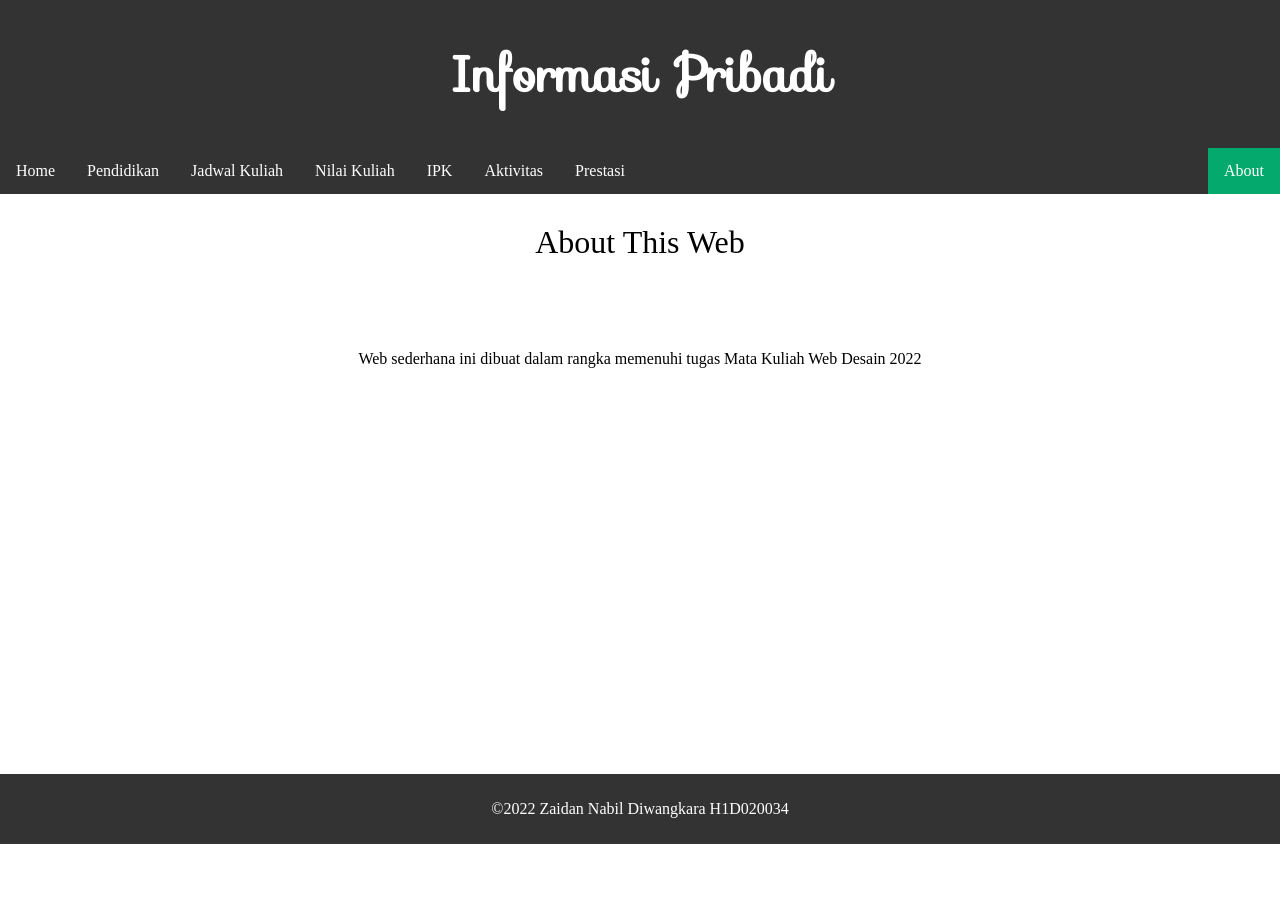
<file: about.html>
<!DOCTYPE html>
<html>
  <head>
    <meta name="viewport" content="width=device-width, initial-scale=1.0">
    <link rel="stylesheet" href="https://fonts.googleapis.com/css?family=Sofia">
    <link rel="stylesheet" type="text/css" href="style.css">
    <link rel="icon" type="image/x-icon" href="judul.png"/>
  </head>
  <body>
    <div class="main">
      <div class="header">
        <h1>Informasi Pribadi</h1>
      </div>
      <div class="bar">
        <ul class="topnav">
          <li><a href="home.html">Home</a></li>
          <li><a href="pendidikan.html">Pendidikan</a></li>
          <li><a href="jadwalkuliah.html">Jadwal Kuliah</a></li>
          <li><a href="nilaikuliah.html">Nilai Kuliah</a></li>
          <li><a href="ipk.html">IPK</a></li>
          <li><a href="aktivitas.html">Aktivitas</a></li>
          <li><a href="prestasi.html">Prestasi</a></li>
          <li class="right"><a class="active" href="about.html">About</a></li>
        </ul>
      </div>
      <div class="konten">
        <font size="6"><center>About This Web</center></font>
        <br>
        <br>
        <br>
        <p align="center">Web sederhana ini dibuat dalam rangka memenuhi tugas Mata Kuliah Web Desain 2022</p>
        <br>
        <br>
        <br>
        <br>
        <br>
        <br>
        <br>
        <br>
        <br>
        <br>
        <br>
        <br>
        <br>
        <br>
        <br>
        <br>
        <br>
        <br>
        <br>
        <br>
      </div>
      <div class="footer">
        <p>&copy;2022 Zaidan Nabil Diwangkara H1D020034</p>
      </div>
    </div>
  </body>
</html>
</file>
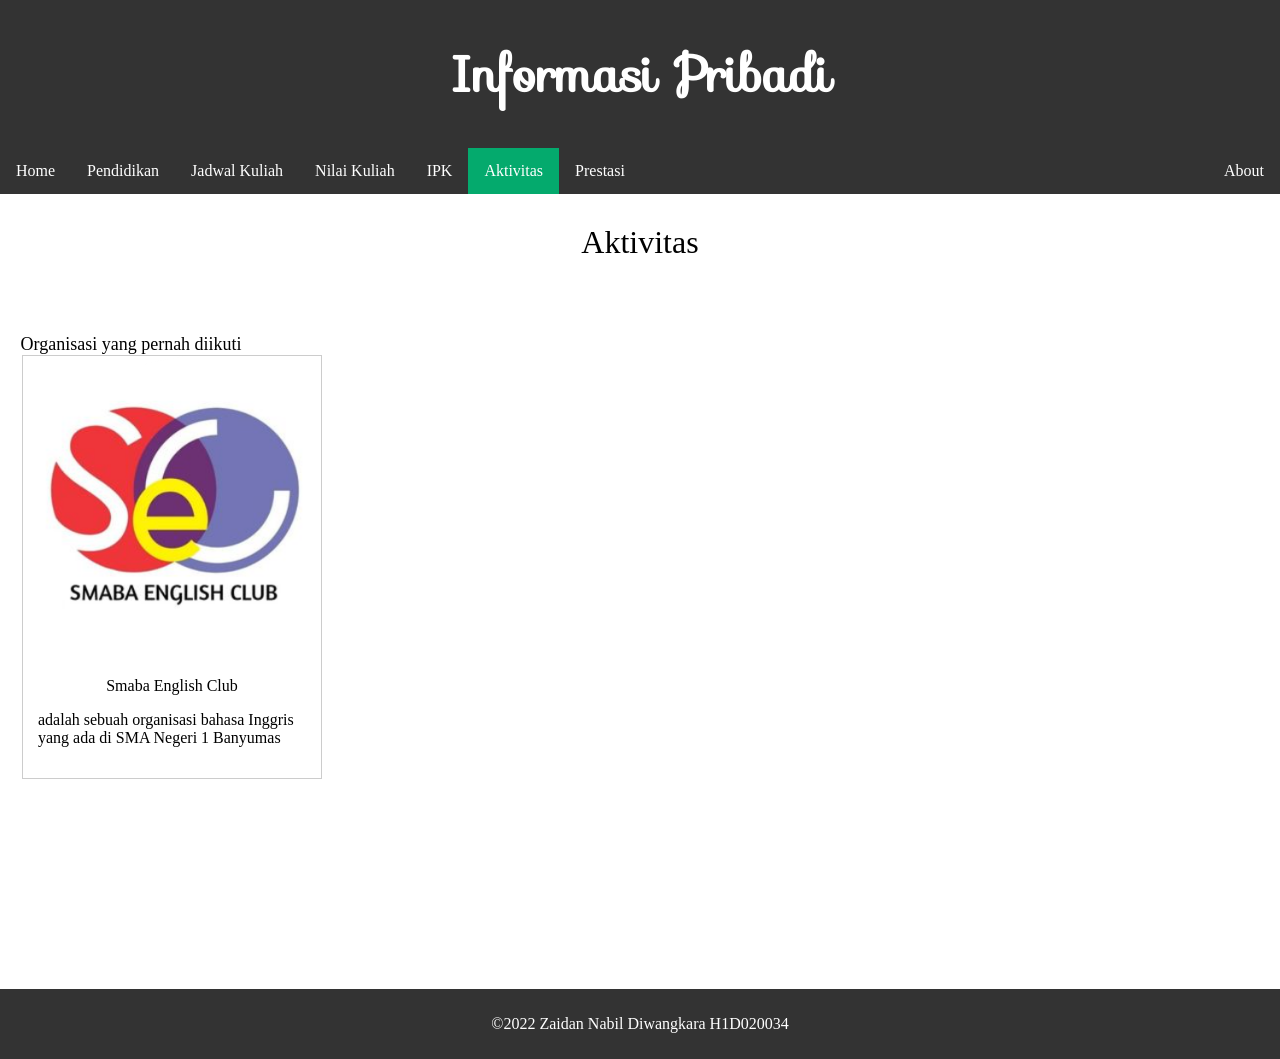
<file: aktivitas.html>
<!DOCTYPE html>
<html>
  <head>
    <meta name="viewport" content="width=device-width, initial-scale=1.0">
    <link rel="stylesheet" href="https://fonts.googleapis.com/css?family=Sofia">
    <link rel="stylesheet" type="text/css" href="style.css">
    <link rel="icon" type="image/x-icon" href="unsoed.png"/>
  </head>
  <body>
    <div class="main">
      <div class="header">
        <h1>Informasi Pribadi</h1>
      </div>
      <div class="bar">
        <ul class="topnav">
          <li><a href="home.html">Home</a></li>
          <li><a href="pendidikan.html">Pendidikan</a></li>
          <li><a href="jadwalkuliah.html">Jadwal Kuliah</a></li>
          <li><a href="nilaikuliah.html">Nilai Kuliah</a></li>
          <li><a href="ipk.html">IPK</a></li>
          <li><a class="active" href="aktivitas.html">Aktivitas</a></li>
          <li><a href="prestasi.html">Prestasi</a></li>
          <li class="right"><a href="about.html">About</a></li>
        </ul>
      </div>
      <div class="konten">
        <font size="6"><center>Aktivitas</center></font>
        <br>
        <br>
        <br>
        <font size="4">&nbsp;Organisasi yang pernah diikuti</font>
        <br>
        <div class="responsive">
          <div class="gallery">
            <a target="_blank" href="sec.png">
              <img src="sec.png" width="600" height="400">
            </a>
            <div class="desc">Smaba English Club<br><p align="left">adalah sebuah organisasi bahasa Inggris yang ada di SMA Negeri 1 Banyumas</p></div>
          </div>
        </div>
        <div class="clearfix"></div>
      </div>
      <br>
      <br>
      <br>
      <br>
      <br>
      <br>
      <br>
      <br>
      <br>
      <br>
      </div>
      <div class="footer">
        <p>&copy;2022 Zaidan Nabil Diwangkara H1D020034</p>
      </div>
    </div>
  </body>
</html>
</file>
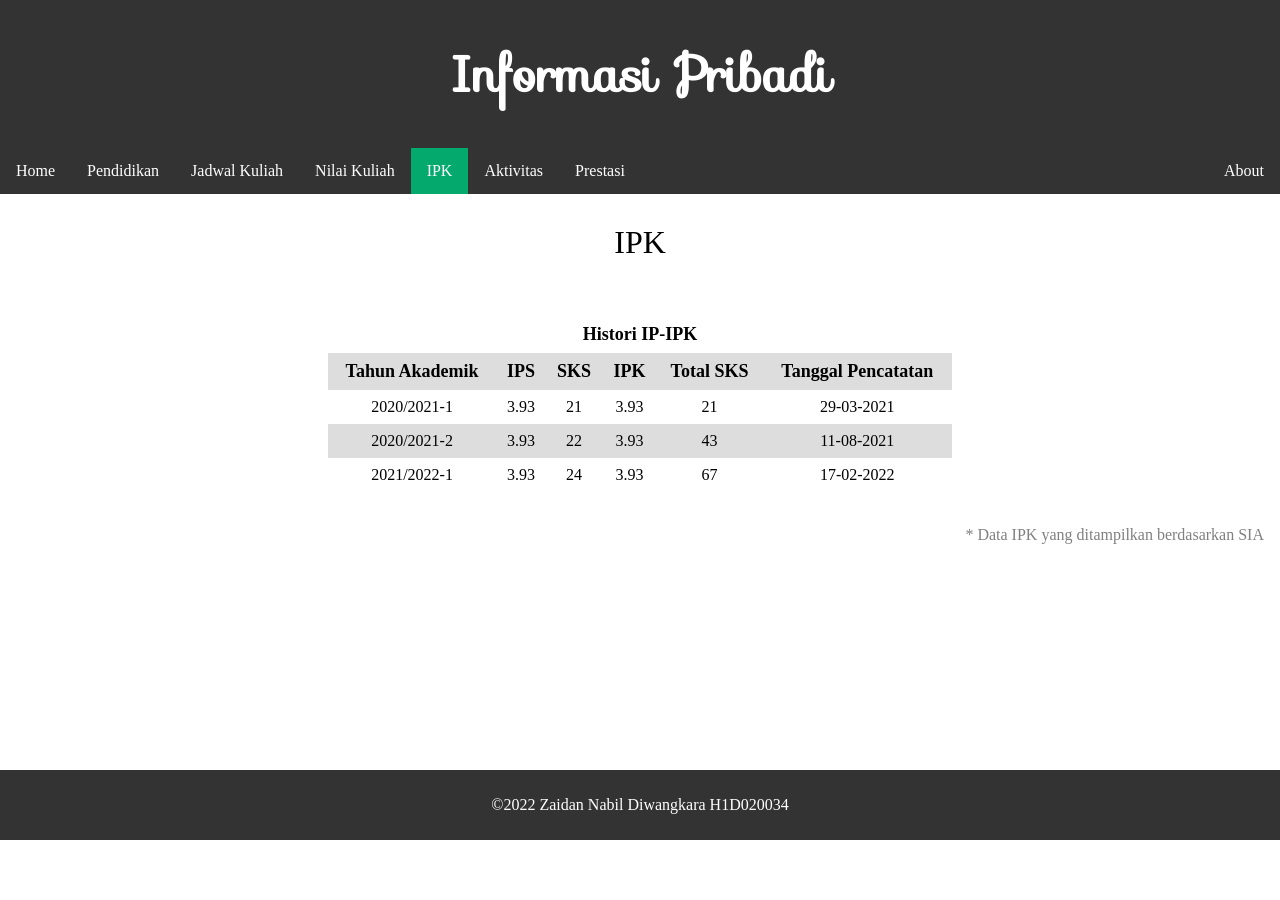
<file: ipk.html>
<!DOCTYPE html>
<html>
  <head>
    <meta name="viewport" content="width=device-width, initial-scale=1.0">
    <link rel="stylesheet" href="https://fonts.googleapis.com/css?family=Sofia">
    <link rel="stylesheet" type="text/css" href="style.css">
    <link rel="icon" type="image/x-icon" href="unsoed.png"/>
  </head>
  <body>
    <div class="main">
      <div class="header">
        <h1>Informasi Pribadi</h1>
      </div>
      <div class="bar">
        <ul class="topnav">
          <li><a href="home.html">Home</a></li>
          <li><a href="pendidikan.html">Pendidikan</a></li>
          <li><a href="jadwalkuliah.html">Jadwal Kuliah</a></li>
          <li><a href="nilaikuliah.html">Nilai Kuliah</a></li>
          <li><a class="active" href="ipk.html">IPK</a></li>
          <li><a href="aktivitas.html">Aktivitas</a></li>
          <li><a href="prestasi.html">Prestasi</a></li>
          <li class="right"><a href="about.html">About</a></li>
        </ul>
      </div>
      <div class="konten">
        <font size="6"><center>IPK</center></font>
        <br>
        <br>
        <table class="table2" align="center">
          <thead>
            <tr>
              <th colspan="6">Histori IP-IPK</th>
            </tr>
            <tr>
              <th>Tahun Akademik</th>
              <th>IPS</th>
              <th>SKS</th>
              <th>IPK</th>
              <th>Total SKS</th>
              <th>Tanggal Pencatatan</th>
            </tr>
          </thead>
          <tbody>
            <tr align="center">
              <td>2020/2021-1</td>
              <td>3.93</td>
              <td>21</td>
              <td>3.93</td>
              <td>21</td>
              <td align="center">29-03-2021</td>
            </tr>
            <tr align="center">
              <td>2020/2021-2</td>
              <td>3.93</td>
              <td>22</td>
              <td>3.93</td>
              <td>43</td>
              <td>11-08-2021</td>
            </tr>
            <tr align="center">
              <td>2021/2022-1</td>
              <td>3.93</td>
              <td>24</td>
              <td>3.93</td>
              <td>67</td>
              <td>17-02-2022</td>
            </tr>
          </tbody>
        </table>
        <br>
        <p align="right"><font color="grey">* Data IPK yang ditampilkan berdasarkan SIA</font></p>
        <br>
        <br>
        <br>
        <br>
        <br>
        <br>
        <br>
        <br>
        <br>
        <br>
      </div>
      <div class="footer">
        <p>&copy;2022 Zaidan Nabil Diwangkara H1D020034</p>
      </div>
    </div>
  </body>
</html>
</file>
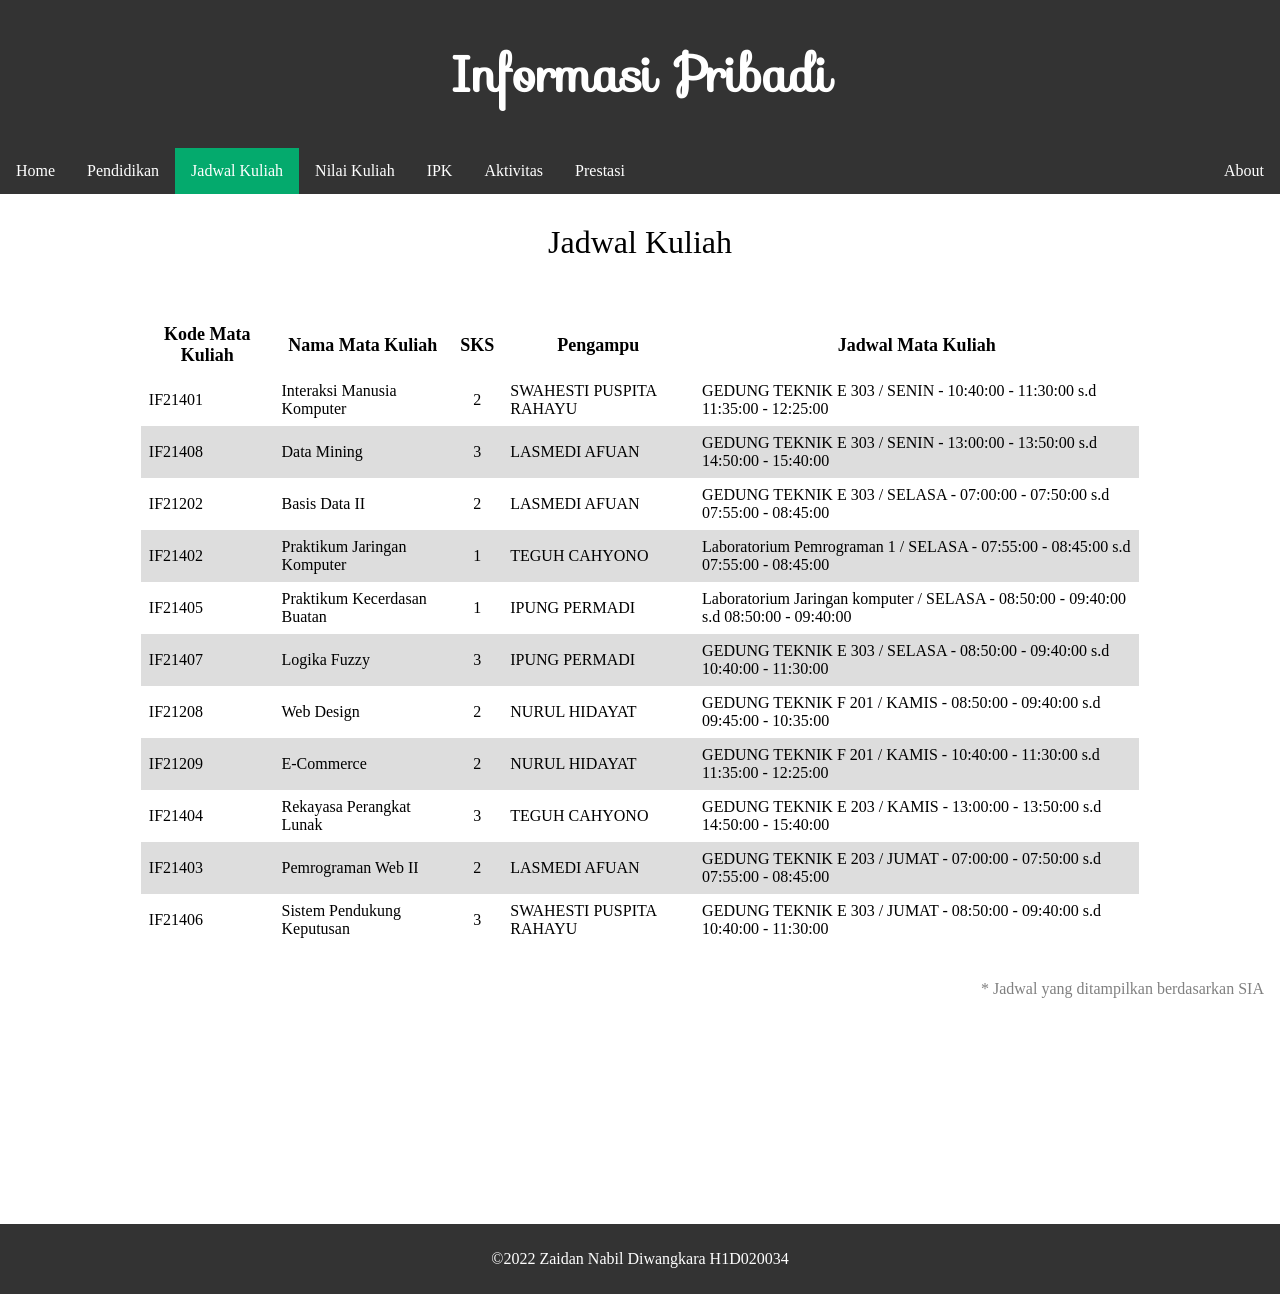
<file: jadwalkuliah.html>
<!DOCTYPE html>
<html>
  <head>
    <meta name="viewport" content="width=device-width, initial-scale=1.0">
    <link rel="stylesheet" href="https://fonts.googleapis.com/css?family=Sofia">
    <link rel="stylesheet" type="text/css" href="style.css">
    <link rel="icon" type="image/x-icon" href="unsoed.png"/>
  </head>
  <body>
    <div class="main">
      <div class="header">
        <h1>Informasi Pribadi</h1>
      </div>
      <div class="bar">
        <ul class="topnav">
          <li><a href="home.html">Home</a></li>
          <li><a href="pendidikan.html">Pendidikan</a></li>
          <li><a class="active" href="jadwalkuliah.html">Jadwal Kuliah</a></li>
          <li><a href="nilaikuliah.html">Nilai Kuliah</a></li>
          <li><a href="ipk.html">IPK</a></li>
          <li><a href="aktivitas.html">Aktivitas</a></li>
          <li><a href="prestasi.html">Prestasi</a></li>
          <li class="right"><a href="about.html">About</a></li>
        </ul>
      </div>
      <div class="konten">
        <font size="6"><center>Jadwal Kuliah</center></font>
        <br>
        <br>
        <table align="center">
          <thead>
            <tr>
              <th>Kode Mata Kuliah</th>
              <th>Nama Mata Kuliah</th>
              <th>SKS</th>
              <th>Pengampu</th>
              <th>Jadwal Mata Kuliah</th>
            </tr>
          </thead>
          <tbody>
            <tr>
              <td>IF21401</td>
              <td>Interaksi Manusia Komputer</td>
              <td align="center">2</td>
              <td>SWAHESTI PUSPITA RAHAYU</td>
              <td>GEDUNG TEKNIK E 303 / SENIN - 10:40:00 - 11:30:00 s.d 11:35:00 - 12:25:00</td>
            </tr>
            <tr>
              <td>IF21408</td>
              <td>Data Mining</td>
              <td align="center">3</td>
              <td>LASMEDI AFUAN</td>
              <td>GEDUNG TEKNIK E 303 / SENIN - 13:00:00 - 13:50:00 s.d 14:50:00 - 15:40:00</td>
            </tr>
            <tr>
              <td>IF21202</td>
              <td>Basis Data II</td>
              <td align="center">2</td>
              <td>LASMEDI AFUAN</td>
              <td>GEDUNG TEKNIK E 303 / SELASA - 07:00:00 - 07:50:00 s.d 07:55:00 - 08:45:00</td>
            </tr>
            <tr>
              <td>IF21402</td>
              <td>Praktikum Jaringan Komputer</td>
              <td align="center">1</td>
              <td>TEGUH CAHYONO</td>
              <td>Laboratorium Pemrograman 1 / SELASA - 07:55:00 - 08:45:00 s.d 07:55:00 - 08:45:00</td>
            </tr>
            <tr>
              <td>IF21405</td>
              <td>Praktikum Kecerdasan Buatan</td>
              <td align="center">1</td>
              <td>IPUNG PERMADI</td>
              <td>Laboratorium Jaringan komputer / SELASA - 08:50:00 - 09:40:00 s.d 08:50:00 - 09:40:00</td>
            </tr>
            <tr>
              <td>IF21407</td>
              <td>Logika Fuzzy</td>
              <td align="center">3</td>
              <td>IPUNG PERMADI</td>
              <td>GEDUNG TEKNIK E 303 / SELASA - 08:50:00 - 09:40:00 s.d 10:40:00 - 11:30:00</td>
            </tr>
            <tr>
              <td>IF21208</td>
              <td>Web Design</td>
              <td align="center">2</td>
              <td>NURUL HIDAYAT</td>
              <td>GEDUNG TEKNIK F 201 / KAMIS - 08:50:00 - 09:40:00 s.d 09:45:00 - 10:35:00</td>
            </tr>
            <tr>
              <td>IF21209</td>
              <td>E-Commerce</td>
              <td align="center">2</td>
              <td>NURUL HIDAYAT</td>
              <td>GEDUNG TEKNIK F 201 / KAMIS - 10:40:00 - 11:30:00 s.d 11:35:00 - 12:25:00</td>
            </tr>
            <tr>
              <td>IF21404</td>
              <td>Rekayasa Perangkat Lunak</td>
              <td align="center">3</td>
              <td>TEGUH CAHYONO</td>
              <td>GEDUNG TEKNIK E 203 / KAMIS - 13:00:00 - 13:50:00 s.d 14:50:00 - 15:40:00</td>
            </tr>
            <tr>
              <td>IF21403</td>
              <td>Pemrograman Web II</td>
              <td align="center">2</td>
              <td>LASMEDI AFUAN</td>
              <td>GEDUNG TEKNIK E 203 / JUMAT - 07:00:00 - 07:50:00 s.d 07:55:00 - 08:45:00</td>
            </tr>
            <tr>
              <td>IF21406</td>
              <td>Sistem Pendukung Keputusan</td>
              <td align="center">3</td>
              <td>SWAHESTI PUSPITA RAHAYU</td>
              <td>GEDUNG TEKNIK E 303 / JUMAT - 08:50:00 - 09:40:00 s.d 10:40:00 - 11:30:00</td>
            </tr>
          </tbody>
        </table>
        <br>
        <p align="right"><font color="grey">* Jadwal yang ditampilkan berdasarkan SIA</font></p>
        <br>
        <br>
        <br>
        <br>
        <br>
        <br>
        <br>
        <br>
        <br>
        <br>
      </div>
      <div class="footer">
        <p>&copy;2022 Zaidan Nabil Diwangkara H1D020034</p>
      </div>
    </div>
  </body>
</html>
</file>
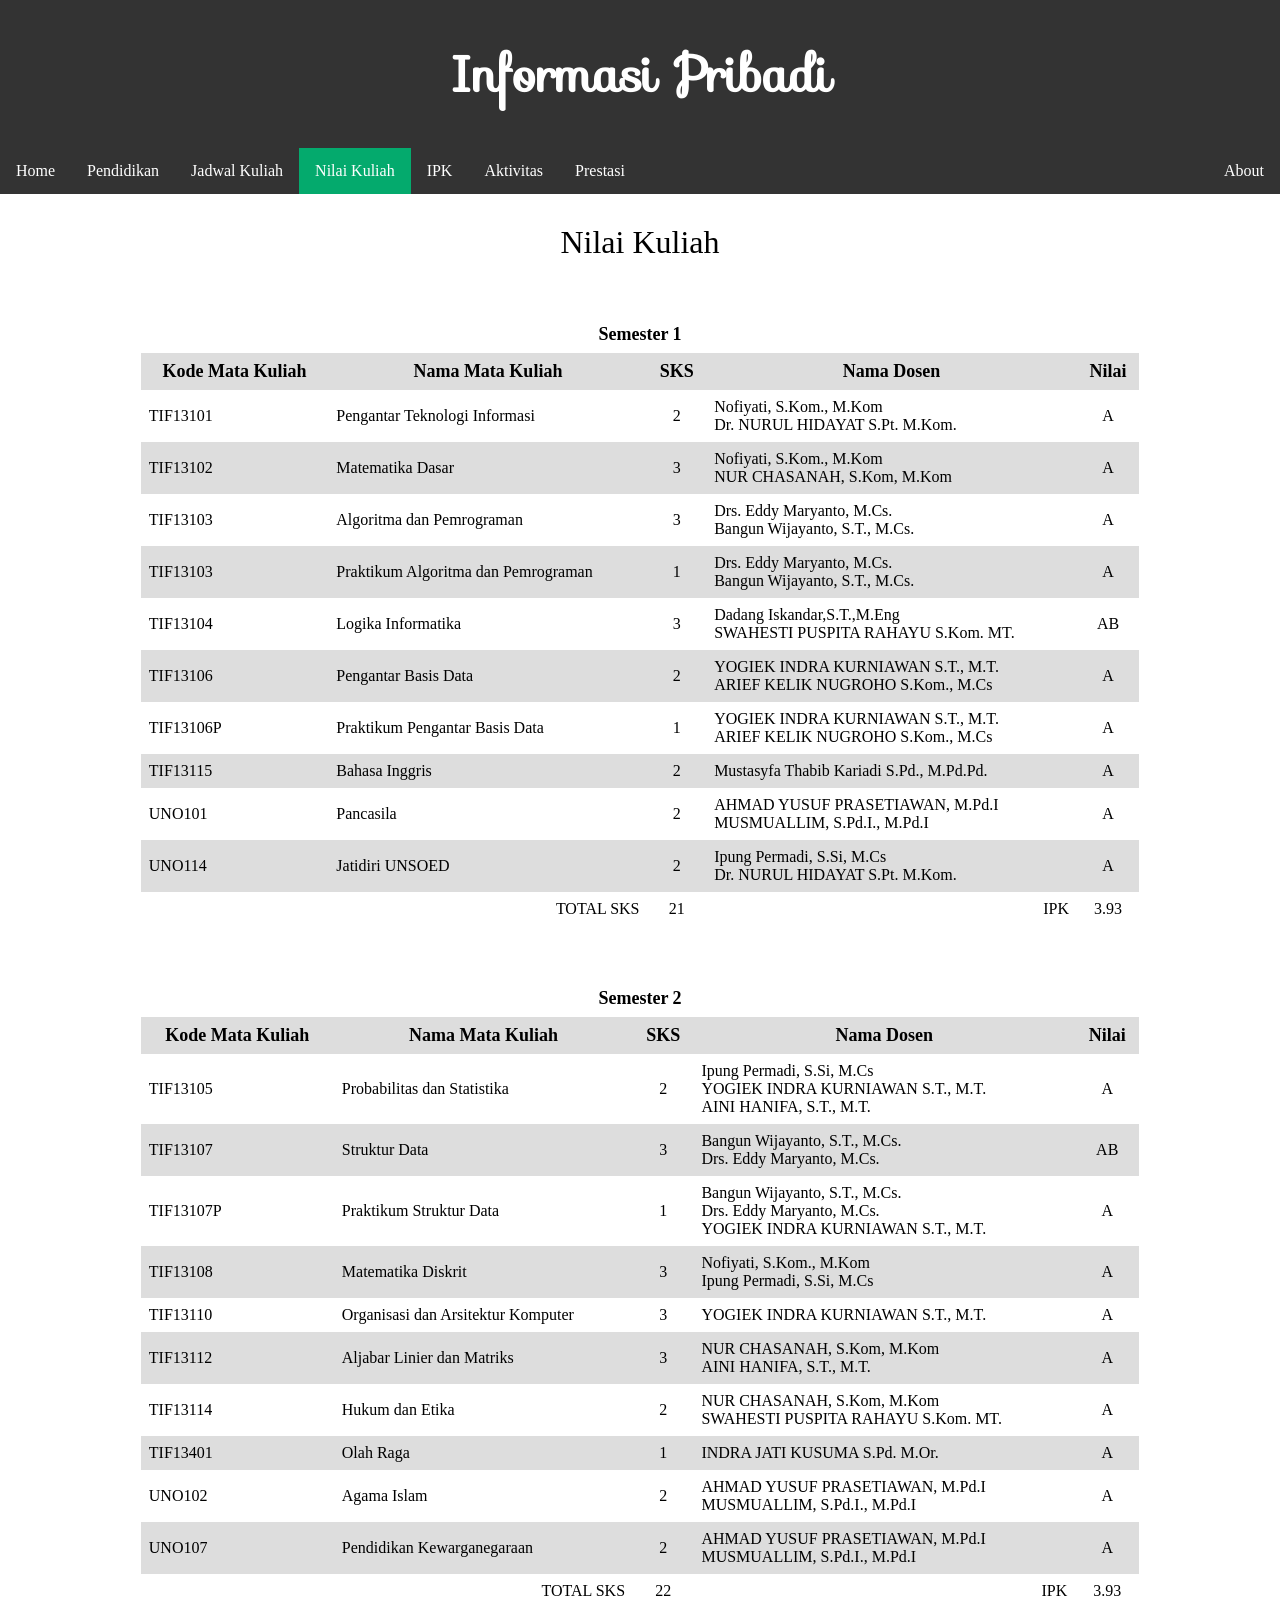
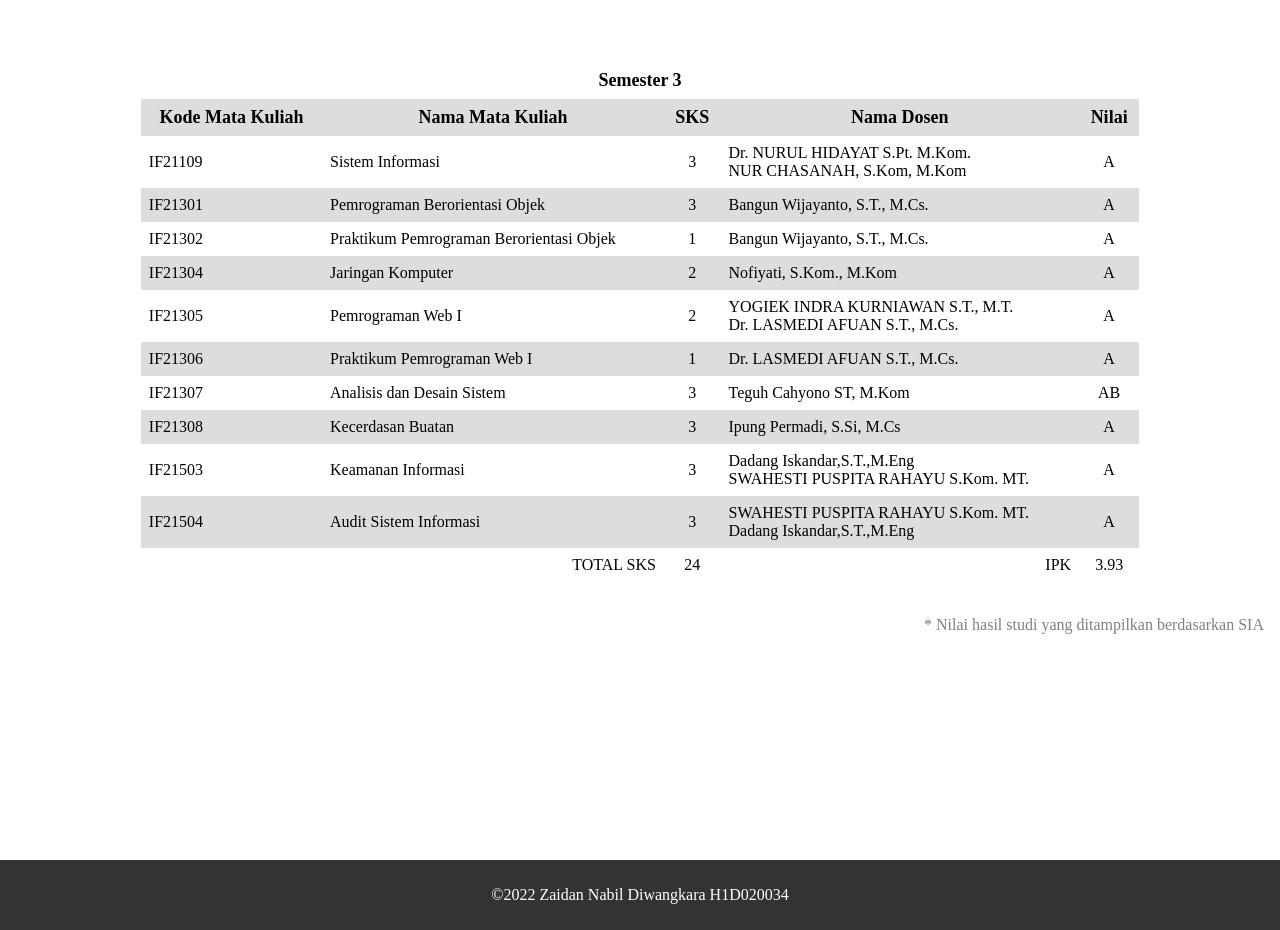
<file: nilaikuliah.html>
<!DOCTYPE html>
<html>
  <head>
    <meta name="viewport" content="width=device-width, initial-scale=1.0">
    <link rel="stylesheet" href="https://fonts.googleapis.com/css?family=Sofia">
    <link rel="stylesheet" type="text/css" href="style.css">
    <link rel="icon" type="image/x-icon" href="unsoed.png"/>
  </head>
  <body>
    <div class="main">
      <div class="header">
        <h1>Informasi Pribadi</h1>
      </div>
      <div class="bar">
        <ul class="topnav">
          <li><a href="home.html">Home</a></li>
          <li><a href="pendidikan.html">Pendidikan</a></li>
          <li><a href="jadwalkuliah.html">Jadwal Kuliah</a></li>
          <li><a class="active" href="nilaikuliah.html">Nilai Kuliah</a></li>
          <li><a href="ipk.html">IPK</a></li>
          <li><a href="aktivitas.html">Aktivitas</a></li>
          <li><a href="prestasi.html">Prestasi</a></li>
          <li class="right"><a href="about.html">About</a></li>
        </ul>
      </div>
      <div class="konten">
        <font size="6"><center>Nilai Kuliah</center></font>
        <br>
        <br>
        <table align="center">
          <thead>
            <tr>
              <th colspan="5">Semester 1</th>
            </tr>
            <tr>
              <th>Kode Mata Kuliah</th>
              <th>Nama Mata Kuliah</th>
              <th>SKS</th>
              <th>Nama Dosen</th>
              <th>Nilai</th>
            </tr>
          </thead>
          <tbody>
            <tr>
              <td>TIF13101</td>
              <td>Pengantar Teknologi Informasi</td>
              <td align="center">2</td>
              <td>Nofiyati, S.Kom., M.Kom<br>Dr. NURUL HIDAYAT S.Pt. M.Kom.</td>
              <td align="center">A</td>
            </tr>
            <tr>
              <td>TIF13102</td>
              <td>Matematika Dasar</td>
              <td align="center">3</td>
              <td>Nofiyati, S.Kom., M.Kom<br>NUR CHASANAH, S.Kom, M.Kom</td>
              <td align="center">A</td>
            </tr>
            <tr>
              <td>TIF13103</td>
              <td>Algoritma dan Pemrograman </td>
              <td align="center">3</td>
              <td>Drs. Eddy Maryanto, M.Cs.<br>Bangun Wijayanto, S.T., M.Cs.</td>
              <td align="center">A</td>
            </tr>
            <tr>
              <td>TIF13103</td>
              <td>Praktikum Algoritma dan Pemrograman</td>
              <td align="center">1</td>
              <td>Drs. Eddy Maryanto, M.Cs.<br>Bangun Wijayanto, S.T., M.Cs.</td>
              <td align="center">A</td>
            </tr>
            <tr>
              <td>TIF13104</td>
              <td>Logika Informatika</td>
              <td align="center">3</td>
              <td>Dadang Iskandar,S.T.,M.Eng<br>SWAHESTI PUSPITA RAHAYU S.Kom. MT.  </td>
              <td align="center">AB</td>
            </tr>
            <tr>
              <td>TIF13106</td>
              <td>Pengantar Basis Data</td>
              <td align="center">2</td>
              <td>YOGIEK INDRA KURNIAWAN S.T., M.T.<br>ARIEF KELIK NUGROHO S.Kom., M.Cs</td>
              <td align="center">A</td>
            </tr>
            <tr>
              <td>TIF13106P</td>
              <td>Praktikum Pengantar Basis Data  </td>
              <td align="center">1</td>
              <td>YOGIEK INDRA KURNIAWAN S.T., M.T.<br>ARIEF KELIK NUGROHO S.Kom., M.Cs</td>
              <td align="center">A</td>
            </tr>
            <tr>
              <td>TIF13115</td>
              <td>Bahasa Inggris</td>
              <td align="center">2</td>
              <td>Mustasyfa Thabib Kariadi S.Pd., M.Pd.Pd.</td>
              <td align="center">A</td>
            </tr>
            <tr>
              <td>UNO101</td>
              <td>Pancasila</td>
              <td align="center">2</td>
              <td>AHMAD YUSUF PRASETIAWAN, M.Pd.I<br>MUSMUALLIM, S.Pd.I., M.Pd.I</td>
              <td align="center">A</td>
            </tr>
            <tr>
              <td>UNO114</td>
              <td>Jatidiri UNSOED</td>
              <td align="center">2</td>
              <td>Ipung Permadi, S.Si, M.Cs<br>Dr. NURUL HIDAYAT S.Pt. M.Kom.</td>
              <td align="center">A</td>
            </tr>
            <tr>
              <td colspan="2" align="right">TOTAL SKS</td>
              <td align="center">21</td>
              <td align="right">IPK</td>
              <td align="center">3.93</td>
            </tr>
          </tbody>
        </table>
        <br>
        <br>
        <br>
        <table align="center">
          <thead>
            <tr>
              <th colspan="5">Semester 2</th>
            </tr>
            <tr>
              <th>Kode Mata Kuliah</th>
              <th>Nama Mata Kuliah</th>
              <th>SKS</th>
              <th>Nama Dosen</th>
              <th>Nilai</th>
            </tr>
          </thead>
          <tbody>
            <tr>
              <td>TIF13105</td>
              <td>Probabilitas dan Statistika</td>
              <td align="center">2</td>
              <td>Ipung Permadi, S.Si, M.Cs<br>YOGIEK INDRA KURNIAWAN S.T., M.T.<br>AINI HANIFA, S.T., M.T.</td>
              <td align="center">A</td>
            </tr>
            <tr>
              <td>TIF13107</td>
              <td>Struktur Data</td>
              <td align="center">3</td>
              <td>Bangun Wijayanto, S.T., M.Cs.<br>Drs. Eddy Maryanto, M.Cs.</td>
              <td align="center">AB</td>
            </tr>
            <tr>
              <td>TIF13107P</td>
              <td>Praktikum Struktur Data </td>
              <td align="center">1</td>
              <td>Bangun Wijayanto, S.T., M.Cs.<br>Drs. Eddy Maryanto, M.Cs.<br>YOGIEK INDRA KURNIAWAN S.T., M.T.</td>
              <td align="center">A</td>
            </tr>
            <tr>
              <td>TIF13108</td>
              <td>Matematika Diskrit</td>
              <td align="center">3</td>
              <td>Nofiyati, S.Kom., M.Kom<br>Ipung Permadi, S.Si, M.Cs</td>
              <td align="center">A</td>
            </tr>
            <tr>
              <td>TIF13110</td>
              <td>Organisasi dan Arsitektur Komputer  </td>
              <td align="center">3</td>
              <td>YOGIEK INDRA KURNIAWAN S.T., M.T.</td>
              <td align="center">A</td>
            </tr>
            <tr>
              <td>TIF13112</td>
              <td>Aljabar Linier dan Matriks</td>
              <td align="center">3</td>
              <td>NUR CHASANAH, S.Kom, M.Kom<br>AINI HANIFA, S.T., M.T.</td>
              <td align="center">A</td>
            </tr>
            <tr>
              <td>TIF13114</td>
              <td>Hukum dan Etika</td>
              <td align="center">2</td>
              <td>NUR CHASANAH, S.Kom, M.Kom<br>SWAHESTI PUSPITA RAHAYU S.Kom. MT.</td>
              <td align="center">A</td>
            </tr>
            <tr>
              <td>TIF13401</td>
              <td>Olah Raga</td>
              <td align="center">1</td>
              <td>INDRA JATI KUSUMA S.Pd. M.Or.</td>
              <td align="center">A</td>
            </tr>
            <tr>
              <td>UNO102</td>
              <td>Agama Islam</td>
              <td align="center">2</td>
              <td>AHMAD YUSUF PRASETIAWAN, M.Pd.I<br>MUSMUALLIM, S.Pd.I., M.Pd.I</td>
              <td align="center">A</td>
            </tr>
            <tr>
              <td>UNO107</td>
              <td>Pendidikan Kewarganegaraan  </td>
              <td align="center">2</td>
              <td>AHMAD YUSUF PRASETIAWAN, M.Pd.I<br>MUSMUALLIM, S.Pd.I., M.Pd.I</td>
              <td align="center">A</td>
            </tr>
            <tr>
              <td colspan="2" align="right">TOTAL SKS</td>
              <td align="center">22</td>
              <td align="right">IPK</td>
              <td align="center">3.93</td>
            </tr>
          </tbody>
        </table>
        <br>
        <br>
        <br>
        <table align="center">
          <thead>
            <tr>
              <th colspan="5">Semester 3</th>
            </tr>
            <tr>
              <th>Kode Mata Kuliah</th>
              <th>Nama Mata Kuliah</th>
              <th>SKS</th>
              <th>Nama Dosen</th>
              <th>Nilai</th>
            </tr>
          </thead>
          <tbody>
            <tr>
              <td>IF21109</td>
              <td>Sistem Informasi</td>
              <td align="center">3</td>
              <td>Dr. NURUL HIDAYAT S.Pt. M.Kom.<br>NUR CHASANAH, S.Kom, M.Kom</td>
              <td align="center">A</td>
            </tr>
            <tr>
              <td>IF21301</td>
              <td>Pemrograman Berorientasi Objek</td>
              <td align="center">3</td>
              <td>Bangun Wijayanto, S.T., M.Cs.</td>
              <td align="center">A</td>
            </tr>
            <tr>
              <td>IF21302</td>
              <td>Praktikum Pemrograman Berorientasi Objek</td>
              <td align="center">1</td>
              <td>Bangun Wijayanto, S.T., M.Cs.</td>
              <td align="center">A</td>
            </tr>
            <tr>
              <td>IF21304</td>
              <td>Jaringan Komputer</td>
              <td align="center">2</td>
              <td>Nofiyati, S.Kom., M.Kom</td>
              <td align="center">A</td>
            </tr>
            <tr>
              <td>IF21305</td>
              <td>Pemrograman Web I</td>
              <td align="center">2</td>
              <td>YOGIEK INDRA KURNIAWAN S.T., M.T.<br>Dr. LASMEDI AFUAN S.T., M.Cs.</td>
              <td align="center">A</td>
            </tr>
            <tr>
              <td>IF21306</td>
              <td>Praktikum Pemrograman Web I</td>
              <td align="center">1</td>
              <td>Dr. LASMEDI AFUAN S.T., M.Cs.</td>
              <td align="center">A</td>
            </tr>
            <tr>
              <td>IF21307</td>
              <td>Analisis dan Desain Sistem</td>
              <td align="center">3</td>
              <td>Teguh Cahyono ST, M.Kom</td>
              <td align="center">AB</td>
            </tr>
            <tr>
              <td>IF21308</td>
              <td>Kecerdasan Buatan</td>
              <td align="center">3</td>
              <td>Ipung Permadi, S.Si, M.Cs</td>
              <td align="center">A</td>
            </tr>
            <tr>
              <td>IF21503</td>
              <td>Keamanan Informasi</td>
              <td align="center">3</td>
              <td>Dadang Iskandar,S.T.,M.Eng<br>SWAHESTI PUSPITA RAHAYU S.Kom. MT.</td>
              <td align="center">A</td>
            </tr>
            <tr>
              <td>IF21504</td>
              <td>Audit Sistem Informasi</td>
              <td align="center">3</td>
              <td>SWAHESTI PUSPITA RAHAYU S.Kom. MT.<br>Dadang Iskandar,S.T.,M.Eng</td>
              <td align="center">A</td>
            </tr>
            <tr>
              <td colspan="2" align="right">TOTAL SKS</td>
              <td align="center">24</td>
              <td align="right">IPK</td>
              <td align="center">3.93</td>
            </tr>
          </tbody>
        </table>
        <br>
        <p align="right"><font color="grey">* Nilai hasil studi yang ditampilkan berdasarkan SIA</font></p>
        <br>
        <br>
        <br>
        <br>
        <br>
        <br>
        <br>
        <br>
        <br>
        <br>
      </div>
      <div class="footer">
        <p>&copy;2022 Zaidan Nabil Diwangkara H1D020034</p>
      </div>
    </div>
  </body>
</html>
</file>
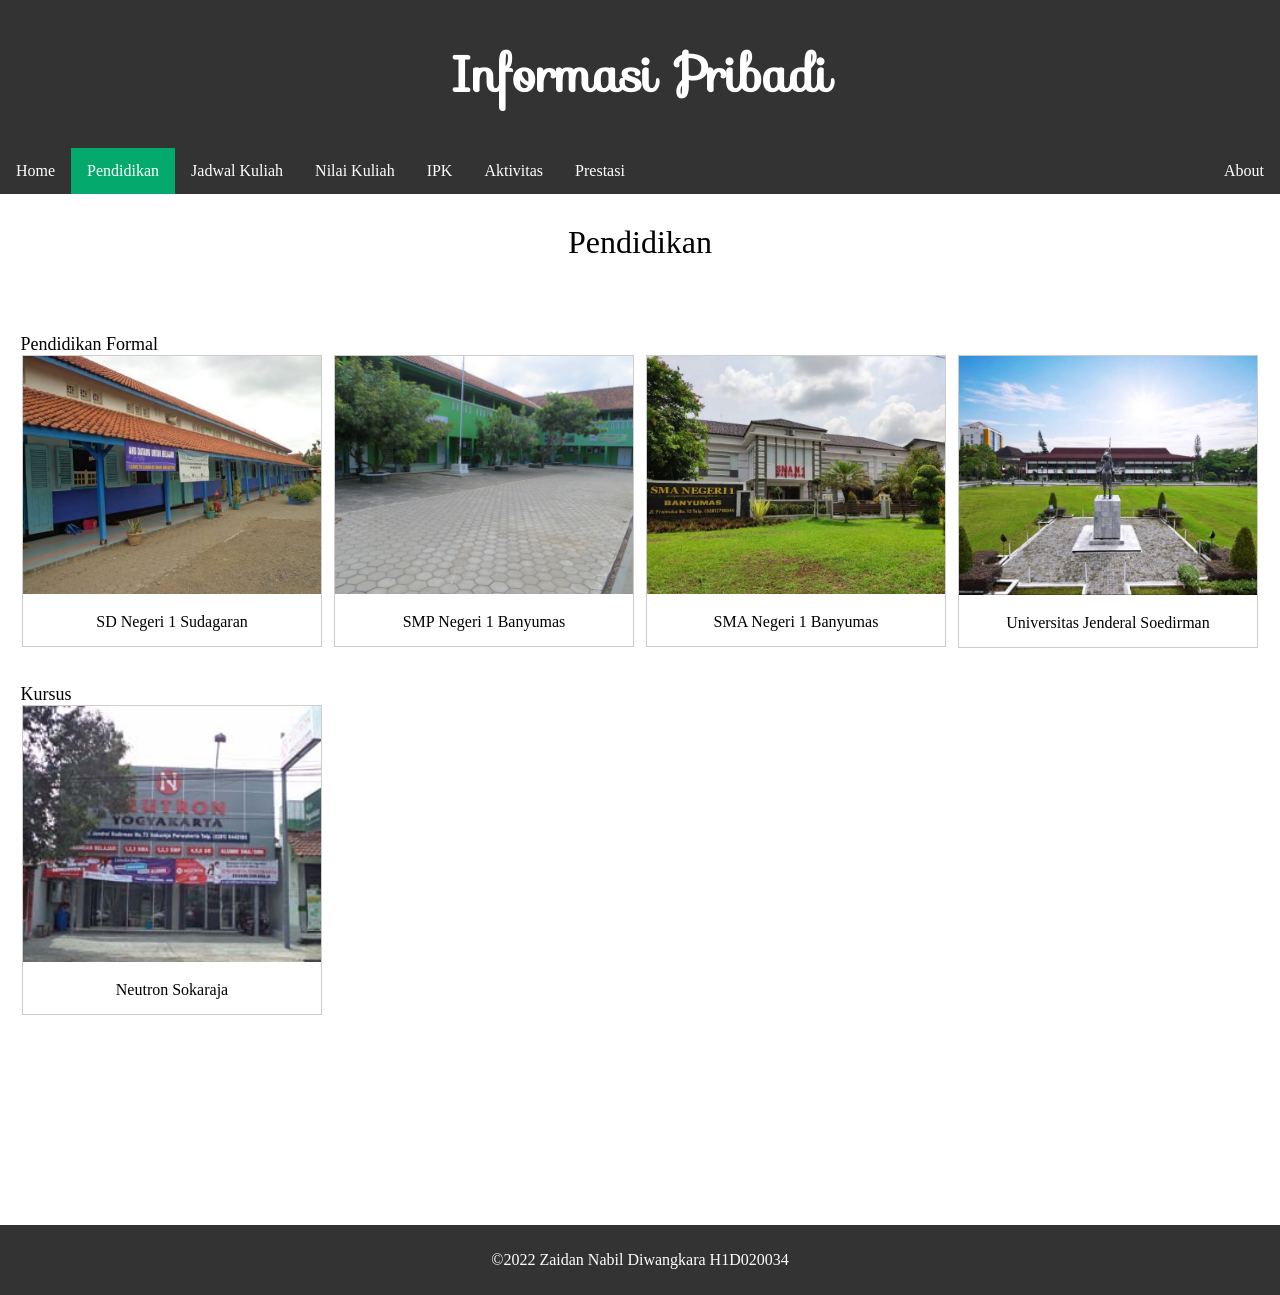
<file: pendidikan.html>
<!DOCTYPE html>
<html>
  <head>
    <meta name="viewport" content="width=device-width, initial-scale=1.0">
    <link rel="stylesheet" href="https://fonts.googleapis.com/css?family=Sofia">
    <link rel="stylesheet" type="text/css" href="style.css">
    <link rel="icon" type="image/x-icon" href="unsoed.png"/>
  </head>
  <body>
    <div class="main">
      <div class="header">
        <h1>Informasi Pribadi</h1>
      </div>
      <div class="bar">
        <ul class="topnav">
          <li><a href="home.html">Home</a></li>
          <li><a class="active" href="pendidikan.html">Pendidikan</a></li>
          <li><a href="jadwalkuliah.html">Jadwal Kuliah</a></li>
          <li><a href="nilaikuliah.html">Nilai Kuliah</a></li>
          <li><a href="ipk.html">IPK</a></li>
          <li><a href="aktivitas.html">Aktivitas</a></li>
          <li><a href="prestasi.html">Prestasi</a></li>
          <li class="right"><a href="about.html">About</a></li>
        </ul>
      </div>
      <div class="konten">
        <font size="6"><center>Pendidikan</center></font>
        <br>
        <br>
        <br>
        <font size="4">&nbsp;Pendidikan Formal</font>
        <br>
        <div class="responsive">
          <div class="gallery">
            <a target="_blank" href="sdn1.jpg">
              <img src="sdn1.jpg" width="600" height="400">
            </a>
            <div class="desc">SD Negeri 1 Sudagaran</div>
          </div>
        </div>
        <div class="responsive">
          <div class="gallery">
            <a target="_blank" href="spensaba.jpg">
              <img src="spensaba.jpg" width="600" height="400">
            </a>
            <div class="desc">SMP Negeri 1 Banyumas</div>
          </div>
        </div>
        <div class="responsive">
          <div class="gallery">
            <a target="_blank" href="smaba.jpg">
              <img src="smaba.jpg" width="600" height="400">
            </a>
            <div class="desc">SMA Negeri 1 Banyumas</div>
          </div>
        </div>
        <div class="responsive">
          <div class="gallery">
            <a target="_blank" href="unsoed.jpg">
              <img src="unsoed.jpg" width="600" height="400">
            </a>
            <div class="desc">Universitas Jenderal Soedirman</div>
          </div>
        </div>
        <div class="clearfix"></div>
        <br>
        <br>
        <font size="4">&nbsp;Kursus</font>
        <br>
        <div class="responsive">
          <div class="gallery">
            <a target="_blank" href="neutron.jpg">
              <img src="neutron.jpg" width="600" height="400">
            </a>
            <div class="desc">Neutron Sokaraja</div>
          </div>
        </div>
        <div class="clearfix"></div>
      </div>
      <br>
      <br>
      <br>
      <br>
      <br>
      <br>
      <br>
      <br>
      <br>
      <br>
      </div>
      <div class="footer">
        <p>&copy;2022 Zaidan Nabil Diwangkara H1D020034</p>
      </div>
    </div>
  </body>
</html>
</file>
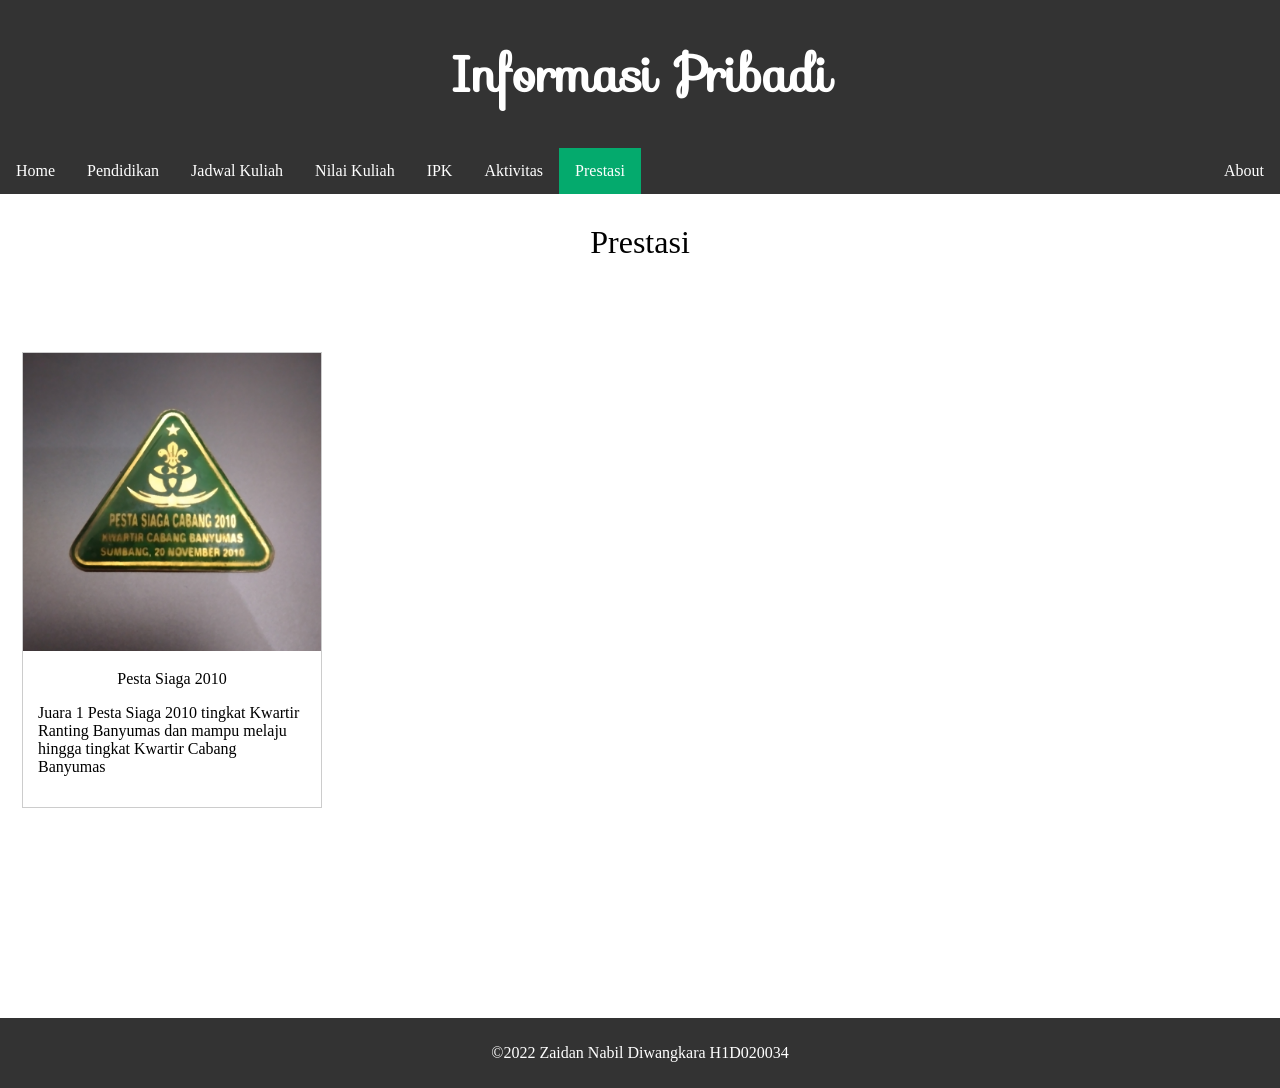
<file: prestasi.html>
<!DOCTYPE html>
<html>
  <head>
    <meta name="viewport" content="width=device-width, initial-scale=1.0">
    <link rel="stylesheet" href="https://fonts.googleapis.com/css?family=Sofia">
    <link rel="stylesheet" type="text/css" href="style.css">
    <link rel="icon" type="image/x-icon" href="unsoed.png"/>
  </head>
  <body>
    <div class="main">
      <div class="header">
        <h1>Informasi Pribadi</h1>
      </div>
      <div class="bar">
        <ul class="topnav">
          <li><a href="home.html">Home</a></li>
          <li><a href="pendidikan.html">Pendidikan</a></li>
          <li><a href="jadwalkuliah.html">Jadwal Kuliah</a></li>
          <li><a href="nilaikuliah.html">Nilai Kuliah</a></li>
          <li><a href="ipk.html">IPK</a></li>
          <li><a href="aktivitas.html">Aktivitas</a></li>
          <li><a class="active" href="prestasi.html">Prestasi</a></li>
          <li class="right"><a href="about.html">About</a></li>
        </ul>
      </div>
      <div class="konten">
        <font size="6"><center>Prestasi</center></font>
        <br>
        <br>
        <br>
        <br>
        <div class="responsive">
          <div class="gallery">
            <a target="_blank" href="pramuka.jpg">
              <img src="pramuka.jpg" width="600" height="400">
            </a>
            <div class="desc">Pesta Siaga 2010<br><p align="left">Juara 1 Pesta Siaga 2010 tingkat Kwartir Ranting Banyumas dan mampu melaju hingga tingkat Kwartir Cabang Banyumas</p></div>
          </div>
        </div>
        <div class="clearfix"></div>
      </div>
      <br>
      <br>
      <br>
      <br>
      <br>
      <br>
      <br>
      <br>
      <br>
      <br>
      </div>
      <div class="footer">
        <p>&copy;2022 Zaidan Nabil Diwangkara H1D020034</p>
      </div>
    </div>
  </body>
</html>
</file>
<file: style.css>
body {
  margin: 0;
}

.main {
  height: 100%;
  width: 100%;
}

.header {
  background-color: #333;
  padding: 1px 0px;
  width: 100%;
  height: 20%;
  color: white;
  font-family: "Sofia", sans-serif;
  text-align: center;
}

.bar {
  height: 20%;
  width: 100%;
  list-style-type: none;
  margin: 0;
  padding: 0;
  overflow: hidden;
  background-color: #333;
  position: -webkit-sticky; /* Safari */
  position: sticky;
  top: 0;
}

.konten {
  padding: 30px 16px 30px;
  height: 40%;
  width: 100%;
}

.footer {
  background-color: #333;
  padding: 10px 16px;
  height: 20%;
  width: 100%;
  color: white;
  text-align: center;
}

h1 {
  font-size: 50px;
}

ul.topnav {
  list-style-type: none;
  margin: 0;
  padding: 0;
  overflow: hidden;
  background-color: #333;
  position: -webkit-sticky; /* Safari */
  position: sticky;
  top: 0;
}

ul.topnav li {
  float: left;
}

ul.topnav li a {
  display: block;
  color: white;
  text-align: center;
  padding: 14px 16px;
  text-decoration: none;
}

ul.topnav li a:hover:not(.active) {
  background-color: #111;
}

ul.topnav li a.active {
  background-color: #04AA6D;
}

ul.topnav li.right {
  float: right;
}

@media screen and (max-width: 600px) {
  ul.topnav li.right, 
  ul.topnav li {
    float: none;
  }
}

.img {
  border-radius: 50%;
  margin-left: auto;
  margin-right: auto;
  display: block;
}

div.gallery {
  border: 1px solid #ccc;
}

div.gallery:hover {
  border: 1px solid #777;
}

div.gallery img {
  width: 100%;
  height: auto;
}

div.desc {
  padding: 15px;
  text-align: center;
}

* {
  box-sizing: border-box;
}

.responsive {
  padding: 0 6px;
  float: left;
  width: 24.99999%;
}

@media only screen and (max-width: 700px) {
  .responsive {
    width: 49.99999%;
    margin: 6px 0;
  }
}

@media only screen and (max-width: 500px) {
  .responsive {
    width: 100%;
  }
}

.clearfix:after {
  content: "";
  display: table;
  clear: both;
}

.table1 {
  border-collapse: collapse;
  width: 40%;
}

.table2 {
  border-collapse: collapse;
  width: 50%;
}

table {
  border-collapse: collapse;
  width: 80%;
}

th {
  text-align: center;
  font-size: 18px;
  padding: 8px;
}

td {
  padding: 8px;
  font-size: 16px;
}

tr:nth-child(even) {
  background-color: #dddddd;
}
</file>
